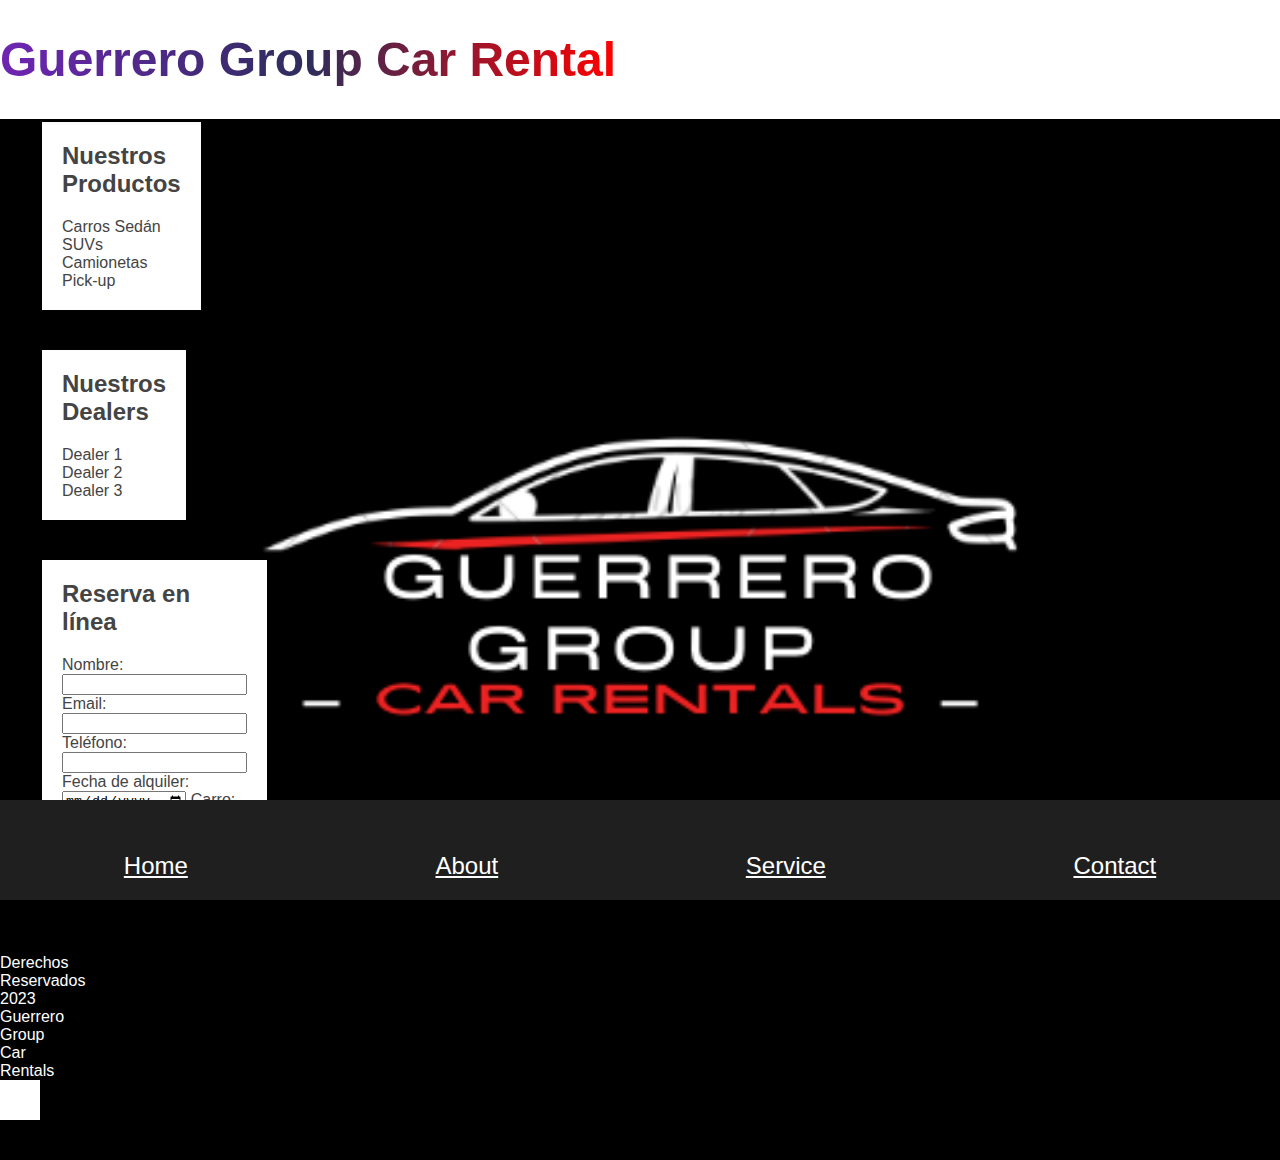
<file: index.html>
<!DOCTYPE html>
<html>
<head>
	<a href="home.html"></a>
	<link rel="stylesheet" href="style3.css">
	<link rel="stylesheet" href="bar.html" />
	<link rel="stylesheet" type="text/css" href="style.css">
	<link rel="stylesheet" href="login.html">
	<link rel="stylesheet" href="letras.css">
	<title>Guerrero Group Car Rental</title>
	<link rel="icon" href="https://i.pinimg.com/564x/6c/1f/c3/6c1fc3cd1f65404071ff8e549a5bf147.jpg">
	<style>
       
      </style>
      
    <body>
    </head>
	<header>
        <h1><strong>Guerrero Group Car Rental</h1></strong>
    </header>
	<main>
		<section>
				<h2>Nuestros Productos</h2>
				<ul>
					<li>Carros Sedán</li>
					<li>SUVs</li>
					<li>Camionetas Pick-up</li>
				</ul>
		</section>
		
		<section>
				<h2>Nuestros Dealers</h2>
				<ul>
					<li>Dealer 1</li>
					<li>Dealer 2</li>
					<li>Dealer 3</li>
				</ul>
		</section>
		
		<section>
				<h2>Reserva en línea</h2>
				<form>
					<label for="nombre">Nombre:</label>
					<input type="text" id="nombre" name="nombre" required>
					
					<label for="email">Email:</label>
					<input type="email" id="email" name="email" required>
					
					<label for="telefono">Teléfono:</label>
					<input type="tel" id="telefono" name="telefono" required>
					
					<label for="fecha">Fecha de alquiler:</label>
					<input type="date" id="fecha" name="fecha" required>
					
				    <label for="carro">Carro:</label>
					<select id="carro" name="carro" required>
						<option value="sedan">Carro Sedán</option>
						<option value="suv">SUV</option>
						<option value="pickup">Camioneta Pick-up</option>
					</select>
					
					<input type="submit" value="Reservar">
				</form>
		</section>
	</main>
	
	<footer>
		<span style="color:white;">Derechos Reservados 2023 Guerrero Group Car Rentals</span>

		
			<link rel="stylesheet" href="style.css" />
			<title>Sticky Navigation</title>
		  </head>
		  <body>
			<nav class="nav">
			  <div class="container">
				<h1 class="logo"><a href="/index.html"> </a></h1>
				<ul>
					<a href="home.html">Home</a>
				 <a href="About.html">About</a>
				 <a href="Service.html">Service</a>
				 <a href="Contact.html">Contact</a>
				</ul>
			  </div>
			</nav>
		
			<div class="hero">
			  <div class="container">
			  </div>
			</div>
			<section class="container content">
			<script src="script.js"></script>
	</footer>
</body>
</html>
</file>
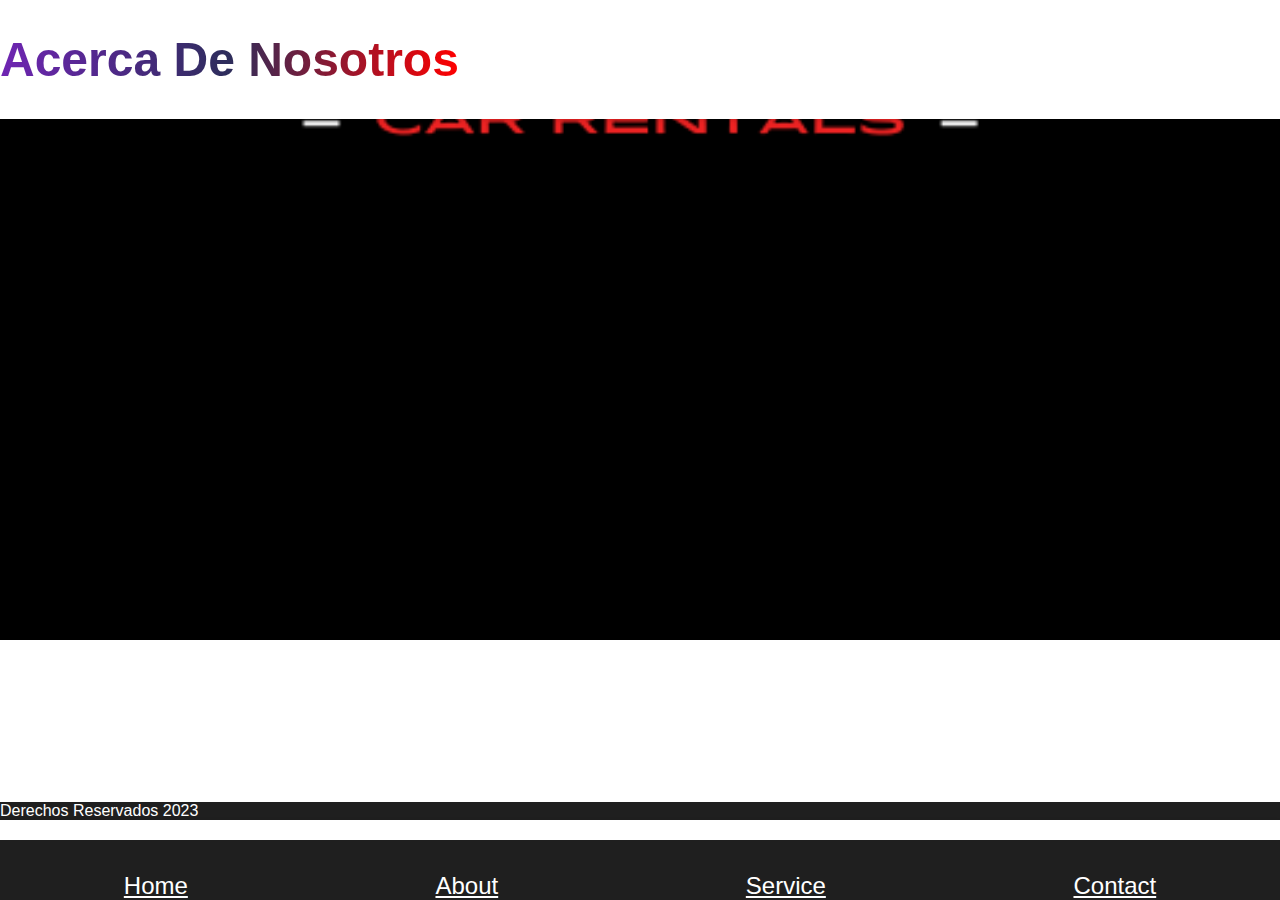
<file: About.html>
<!DOCTYPE html>
<html>
<head>
    <a href="index.html"></a>
	<link rel="stylesheet" href="style3.css">   
<link rel="stylesheet" href="style.css">
	<link rel="stylesheet" href="letras.css">
<title>About</title>
</head>
<body>
	<header>
		<h1>Acerca De Nosotros</h1>
		<nav>
			<ul>
			
			</ul>
			</body>

			<footer>
			<span style="color:white;">Derechos Reservados 2023</span>

		
			<link rel="stylesheet" href="style.css" />
			<title>Sticky Navigation</title>
		  </head>
		  <body>
			<nav class="nav">
			  <div class="container">
				<h1 class="logo"><a href="/index.html"> </a></h1>
				<ul>
					<a href="home.html">Home</a>
				 <a href="About.html">About</a>
				 <a href="Service.html">Service</a>
				 <a href="Contact.html">Contact</a>
				</ul>
			  </div>
			</nav>
		
			<div class="hero">
			  <div class="container">
			  </div>
			</div>
			<section class="container content">
			<script src="script.js"></script>
	
		</footer>	
		</nav>
	</header>
</file>
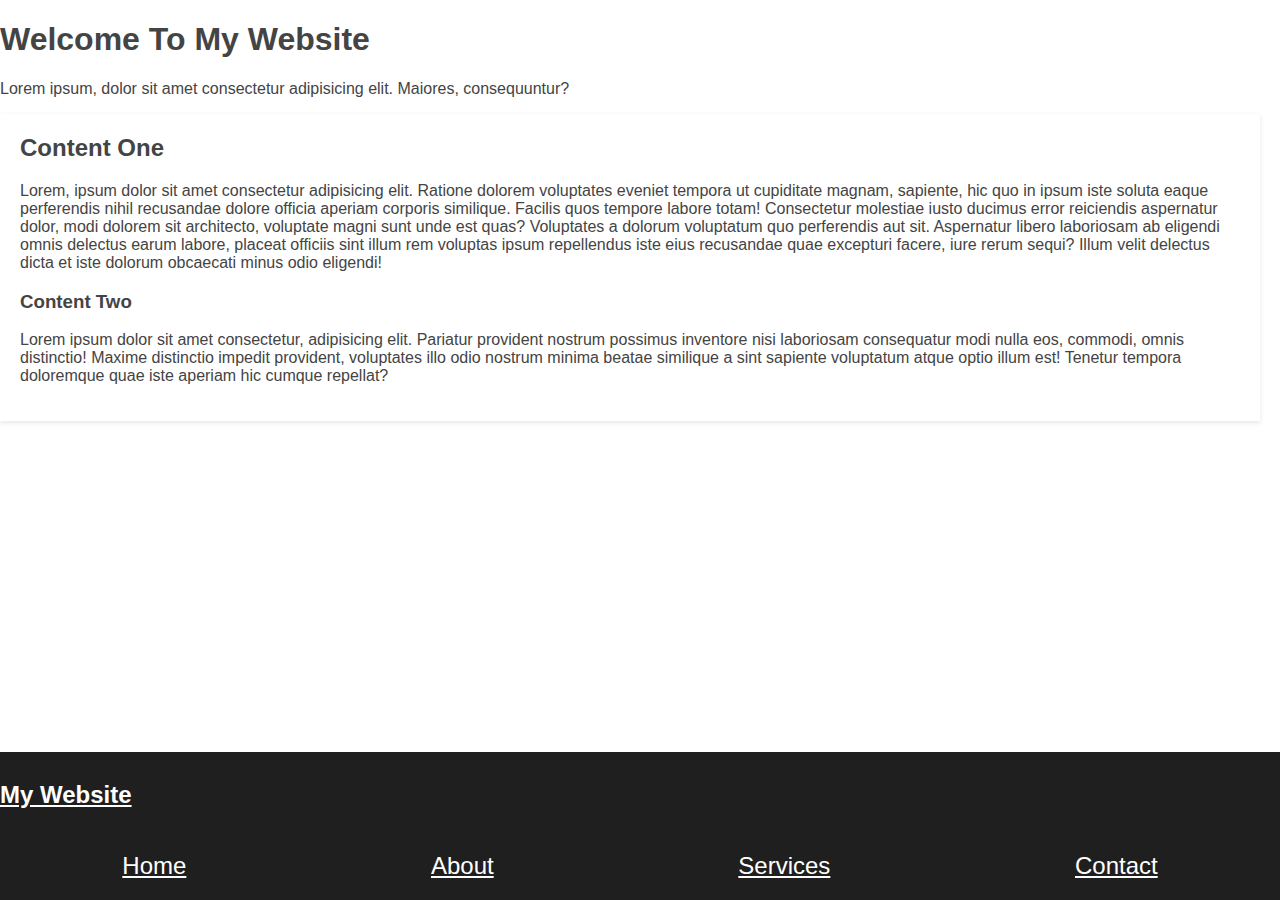
<file: bar.html>
<!DOCTYPE html>
<html lang="en">
  <head>
    <meta charset="UTF-8" />
    <meta name="viewport" content="width=device-width, initial-scale=1.0" />
    <link rel="stylesheet" href="style.css" />
    <title>Sticky Navigation</title>
  </head>
  <body>
    <nav class="nav">
      <div class="container">
        <h1 class="logo"><a href="/index.html">My Website</a></h1>
        <ul>
          <li><a href="#" class="current">Home</a></li>
          <li><a href="#">About</a></li>
          <li><a href="#">Services</a></li>
          <li><a href="#">Contact</a></li>
        </ul>
      </div>
    </nav>

    <div class="hero">
      <div class="container">
        <h1>Welcome To My Website</h1>
        <p>Lorem ipsum, dolor sit amet consectetur adipisicing elit. Maiores, consequuntur?</p>
      </div>
    </div>

    <section class="container content">
      <h2>Content One</h2>
      <p>Lorem, ipsum dolor sit amet consectetur adipisicing elit. Ratione dolorem voluptates eveniet tempora ut cupiditate magnam, sapiente, hic quo in ipsum iste soluta eaque perferendis nihil recusandae dolore officia aperiam corporis similique. Facilis quos tempore labore totam! Consectetur molestiae iusto ducimus error reiciendis aspernatur dolor, modi dolorem sit architecto, voluptate magni sunt unde est quas? Voluptates a dolorum voluptatum quo perferendis aut sit. Aspernatur libero laboriosam ab eligendi omnis delectus earum labore, placeat officiis sint illum rem voluptas ipsum repellendus iste eius recusandae quae excepturi facere, iure rerum sequi? Illum velit delectus dicta et iste dolorum obcaecati minus odio eligendi!</p>

      <h3>Content Two</h3>
      <p>Lorem ipsum dolor sit amet consectetur, adipisicing elit. Pariatur provident nostrum possimus inventore nisi laboriosam consequatur modi nulla eos, commodi, omnis distinctio! Maxime distinctio impedit provident, voluptates illo odio nostrum minima beatae similique a sint sapiente voluptatum atque optio illum est! Tenetur tempora doloremque quae iste aperiam hic cumque repellat?</p>
    </section>

    <script src="script.js"></script>
  </body>
</html>
</file>
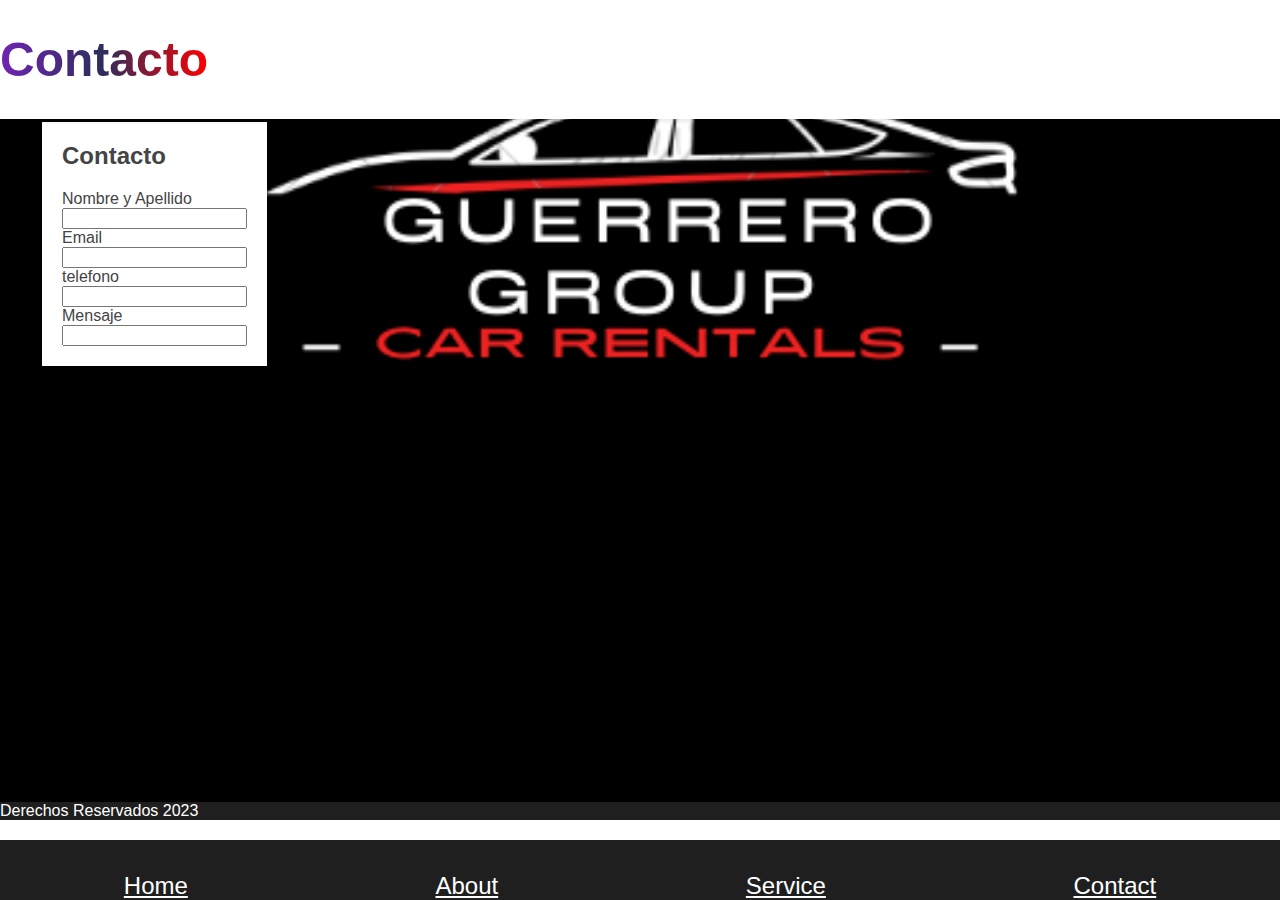
<file: Contact.html>
<!DOCTYPE html>
<html>
<head>
	<a href="index.html"></a>
	<link rel="stylesheet" href="style3.css">   
	<link rel="stylesheet" href="style.css">
	<link rel="stylesheet" href="letras.css">
<title>Contact</title>
</head>
<body>
	<header>
		
		  <h1>Contacto</h1>

		<nav>
			<ul>
			
			</ul>
			</body>

			<footer>
				<span style="color:white;">Derechos Reservados 2023</span>

				<link rel="stylesheet" href="style.css" />
				<title>Sticky Navigation</title>
			  
			</head>
			<body>
				<nav class="nav">
				<div class="container">
					<h1 class="logo"><a href="/index.html"> </a></h1>
					<ul>
						<a href="home.html">Home</a>
					 <a href="About.html">About</a>
					 <a href="Service.html">Service</a>
					 <a href="Contact.html">Contact</a>
					</ul>
				  </div>
				</nav>
		
				<div class="hero">
					<div class="container">
					</div>
				  </div>
				  <section class="container content">
					<script src="script.js"></script>
		  
		</footer>	
	</nav>
	</header>

	<main>
		<section>
			<h2>Contacto</h2>
			<ul>
				<label>Nombre y Apellido</label>
				<input type="text" id="nombre" name="nombre" required>
				<label>Email</label>
				<input type="email" name="email" id="email" required>
				<label>telefono</label>
				<input type="tel" id="telefono" name="telefono" required>
				<li>Mensaje</li><input type="Mensaje">
			</ul>
	</section>
	</main>

	</body>
  </html>
</file>
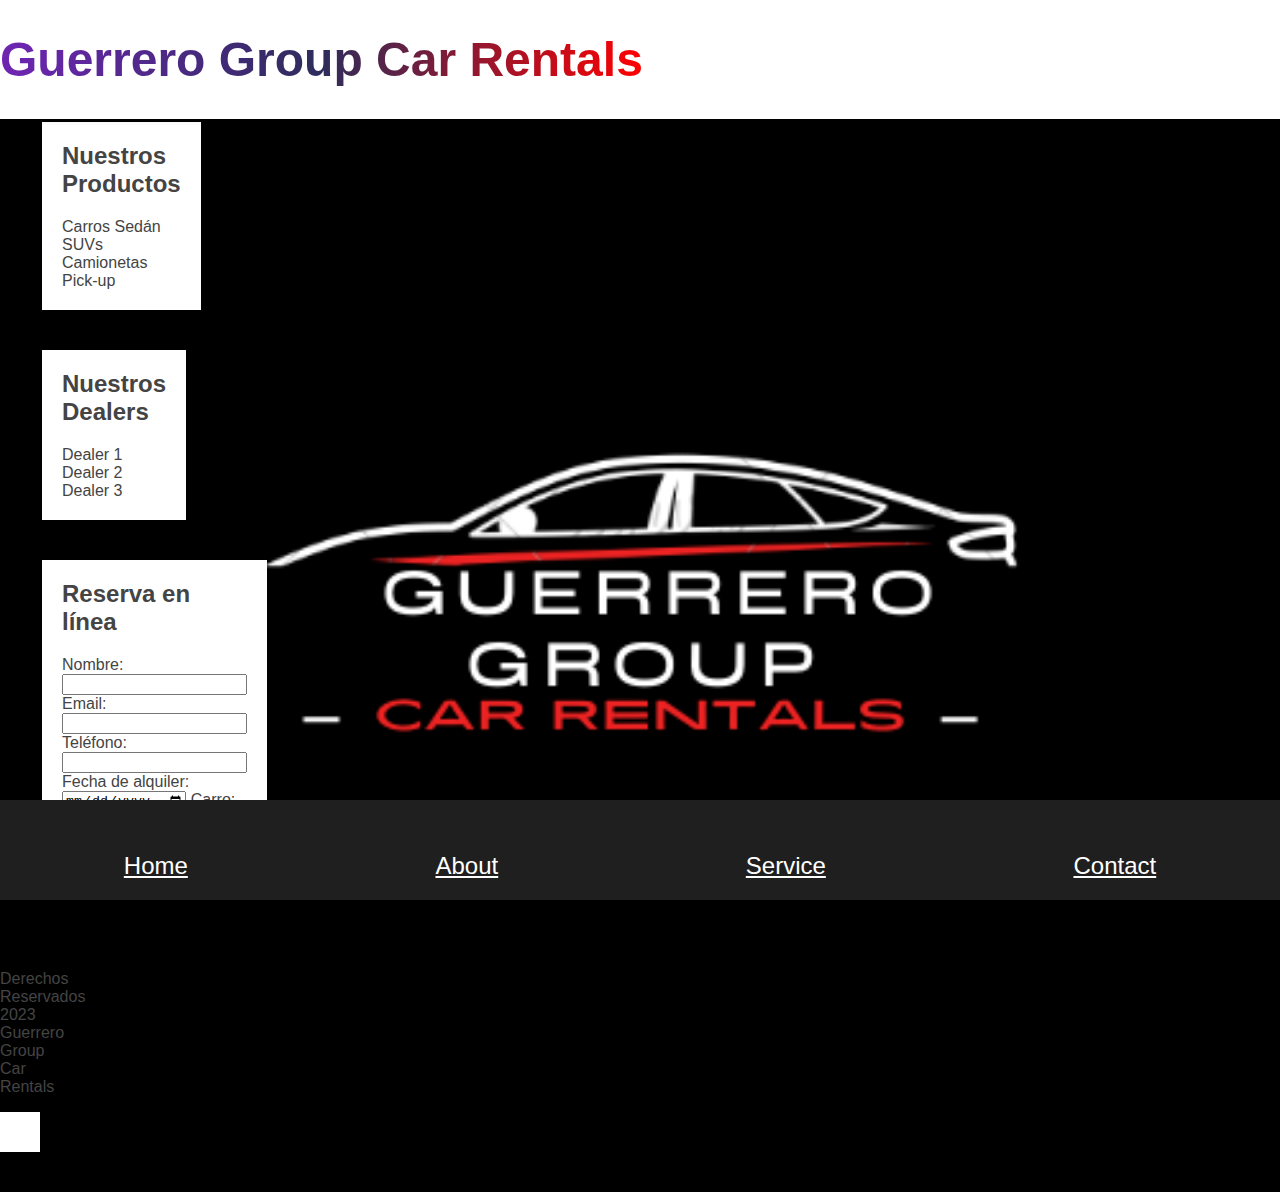
<file: home.html>
<!DOCTYPE html>
<html>
<head>
    <a href="index.html"></a>
    <link rel="stylesheet" href="style3.css">
    <link rel="stylesheet" href="bar.html" />
    <link rel="stylesheet" type="text/css" href="style.css"> 
	<link rel="stylesheet" href="letras.css">
	<title>The Guerrero Group Car Rentals</title>
    <link rel="icon" href="https://i.pinimg.com/564x/6c/1f/c3/6c1fc3cd1f65404071ff8e549a5bf147.jpg">
    <style>

      </style>
      
    <body>
    </head>
	<header>
        <h1><strong>Guerrero Group Car Rentals</h1></strong>
    </header>
	<main>
		<section>
				<h2>Nuestros Productos</h2>
				<ul>
					<li>Carros Sedán</li>
					<li>SUVs</li>
					<li>Camionetas Pick-up</li>
				</ul>
		</section>
		
		<section>
				<h2>Nuestros Dealers</h2>
				<ul>
					<li>Dealer 1</li>
					<li>Dealer 2</li>
					<li>Dealer 3</li>
				</ul>
		</section>
		
		<section>
				<h2>Reserva en línea</h2>
				<form>
					<label for="nombre">Nombre:</label>
					<input type="text" id="nombre" name="nombre" required>
					
					<label for="email">Email:</label>
					<input type="email" id="email" name="email" required>
					
					<label for="telefono">Teléfono:</label>
					<input type="tel" id="telefono" name="telefono" required>
					
					<label for="fecha">Fecha de alquiler:</label>
					<input type="date" id="fecha" name="fecha" required>
					
					<label for="carro">Carro:</label>
					<select id="carro" name="carro" required>
						<option value="sedan">Carro Sedán</option>
						<option value="suv">SUV</option>
						<option value="pickup">Camioneta Pick-up</option>
					</select>
					
					<input type="submit" value="Reservar">
				</form>
		</section>
	</main>
	
	<footer>
		<p>Derechos Reservados 2023 Guerrero Group Car Rentals</p>	

		
			<body>
			<nav class="nav">
			  <div class="container">
				<h1 class="logo"><a href="/index.html"> </a></h1>
				<ul>
					<a href="home.html">Home</a>
				 <a href="About.html">About</a>
				 <a href="Service.html">Service</a>
				  <li><a href="Contact.html">Contact</a></li>
				</ul>
			  </div>
			</nav>
		
            <div class="hero">
			  <div class="container">
			  </div>
			</div>
			<section class="container content">
			<script src="script.js"></script>
</body>
</html>
</file>
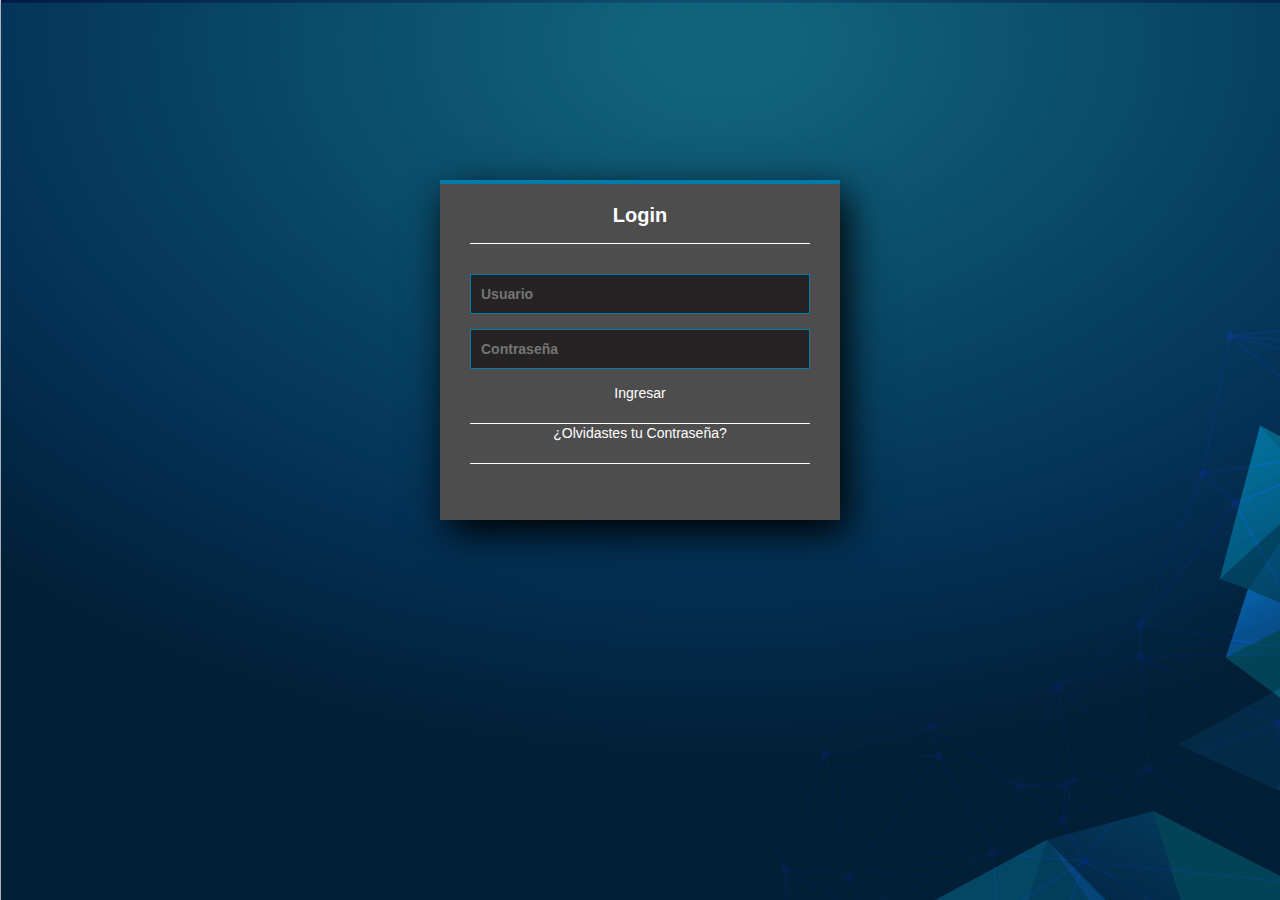
<file: login.html>
<!DOCTYPE html>
<html lang="en" dir="ltr">
  <head>
    <meta charset="utf-8">
    <title>Formulario Login</title>
    <link rel="stylesheet" href="login.css">
  </head>
  <body>
    <section class="form-login">
      <h5>Login</h5>
      <input class="controls" type="text" name="usuario" value="" placeholder="Usuario">
      <input class="controls" type="password" name="contrasena" value="" placeholder="Contraseña">
      <p><a href="index.html">Ingresar</a></p>
      <p><a href="#">¿Olvidastes tu Contraseña?</a></p>

    </section>

  </body>
</html>
</file>
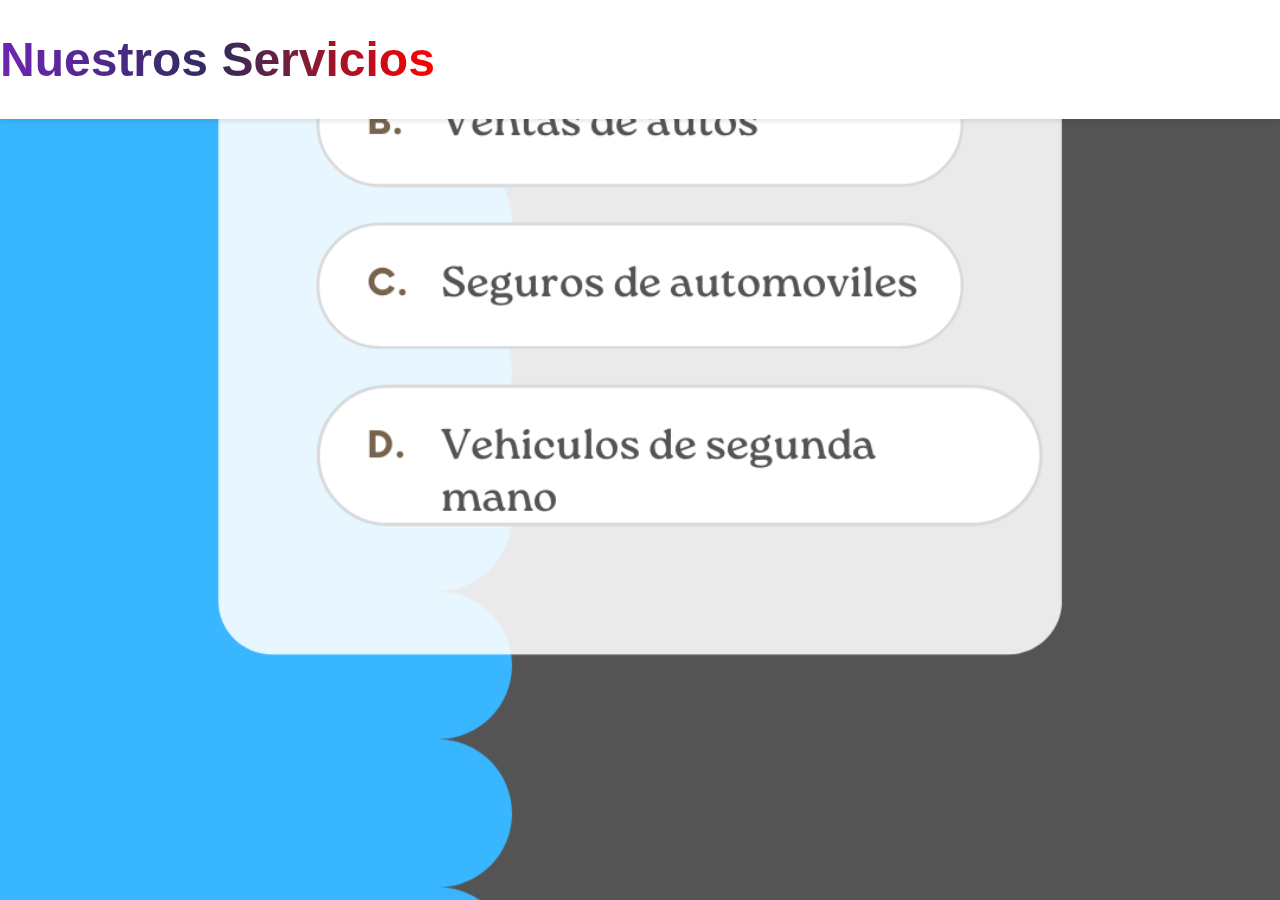
<file: Service.html>
<!DOCTYPE html>
<html>
<head>
	<link rel="stylesheet" href="index.html">
	<link rel="stylesheet" href="service.css">   	
	<link rel="stylesheet" href="letras.css">
</head>
<body>
	<header>
		
		<h1>Nuestros Servicios</h1>
		<nav>
			<link rel="stylesheet" href="style.css" />
		<title>Nuestros Servicios</title>
	  </head>
	  <body>
		<nav>

		</nav>

	</header>
	<footer>
	
	</footer>
</file>
<file: style3.css>
body {
        background-image: url("Guerrero\ Group\ Car\ Rentals.png"); /* Establece la imagen de fondo */
      
    background-size: cover;
    background-position: center;
    background-repeat: no-repeat;
    width: 0%; /* Reduce el ancho de la imagen al 50% */
            
}
</file>
<file: style.css>
/* Estilos para el cuerpo de la página */
body {
	font-family: 'Open Sans', sans-serif;
	background-color: #ffffff;
	color: #444444;
	margin: 0;
	padding: 0;
}

/* Estilos para el encabezado */
header {
	background-color: #FFFFFF;
	box-shadow: 0px 2px 5px rgba(0, 0, 0, 0.1);
	padding: 0px;
	position: fixed;
	top: 0;
	left: 0;
	right: 0;
	z-index: 999;
	display: flex;
	justify-content: space-between;
	align-items: center;
}

header img {
	height: 50px;
}

header nav ul {
	list-style: none;
	margin: 0;
	padding: 0;
	display: flex;
}

header nav ul li {
	margin-left: 20px;
}

header nav ul li a {
	color: #444444;
	text-decoration: none;
	font-size: 16px;
	font-weight: bold;
	transition: all 0.3s ease;
}

header nav ul li a:hover {
	color: #0077CC;
}

/* Estilos para el contenido */
main {
	margin-top: 80px;
	padding: 42px;
	display: flex;
	flex-wrap: wrap;
}

section {
	flex: 1;
	margin-right: 20px;
	background-color: #FFFFFF;
	box-shadow: 0px 2px 5px rgba(0, 0, 0, 0.1);
	padding: 20px;
	margin-bottom: 40px;
}

section:last-child {
	margin-right: 0;
}

section h2 {
	margin-top: 0;
	font-size: 24px;
	font-weight: bold;
	margin-bottom: 20px;
}

section ul {
	list-style: none;
	margin: 0;
	padding: 0;
}

section usection ul li {
  margin: 0;
  padding: 0;
  list-style-type: none;
}

nav {
  position: fixed;
  bottom: 0;
  width: 100%;
  background-color: #1f1f1f;
}

nav ul {
  display: flex;
  justify-content: space-around;
  align-items: center;
  list-style: none;
  margin: 0;
  padding: 20px 0;
}

nav a {
  color: #fff;
  font-size: 24px;
  transition: color 0.2s ease-in-out;
}

nav a:hover,
nav a:focus {
  color: #f79862;
}
</file>
<file: letras.css>
h1 {
    font-size: 48px;
    font-family: Arial, sans-serif;
    background-image: linear-gradient(to right, rgb(111, 37, 179), rgb(45, 45, 91),red
    );
    -webkit-background-clip: text;
    -moz-background-clip: text;
    background-clip: text;
    color: transparent;
}
</file>
<file: login.css>
* {
    margin: 0;
    padding: 0;
    box-sizing: border-box;
  }
  
  body {
    font-family: arial;
    background-image: url('bg.png');
  }
  
  .form-login {
    width: 400px;
    height: 340px;
    background: #4e4d4d;
    margin: auto;
    margin-top: 180px;
    box-shadow: 7px 13px 37px #000;
    padding: 20px 30px;
    border-top: 4px solid #017bab;
    color: white;
  }
  
  .form-login h5 {
    margin: 0;
    text-align: center;
    height: 40px;
    margin-bottom: 30px;
    border-bottom: 1px solid;
    font-size: 20px;
  }
  
  .controls {
    width: 100%;
    border: 1px solid #017bab;
    margin-bottom: 15px;
    padding: 11px 10px;
    background: #252323;
    font-size: 14px;
    font-weight: bold;
  }
  
  .buttons {
    width: 100%;
    height: 40px;
    background: #017bab;
    border: none;
    color: white;
    margin-bottom: 16px;
  }
  
  .form-login p{
    height: 40px;
    text-align: center;
    border-bottom: 1px solid;
  }
  
  .form-login a {
    color: white;
    text-decoration: none;
    font-size: 14px;
  }
  
  .form-login a:hover {
    text-decoration: underline;
  }
</file>
<file: service.css>
body {
    background-image: url("Nuestros\ servicios.png"); /* Establece la imagen de fondo */
  
background-size: cover;
background-position: center center;
background-repeat: no-repeat;
width: 30%; /* Reduce el ancho de la imagen al 50% */
        
}
</file>
